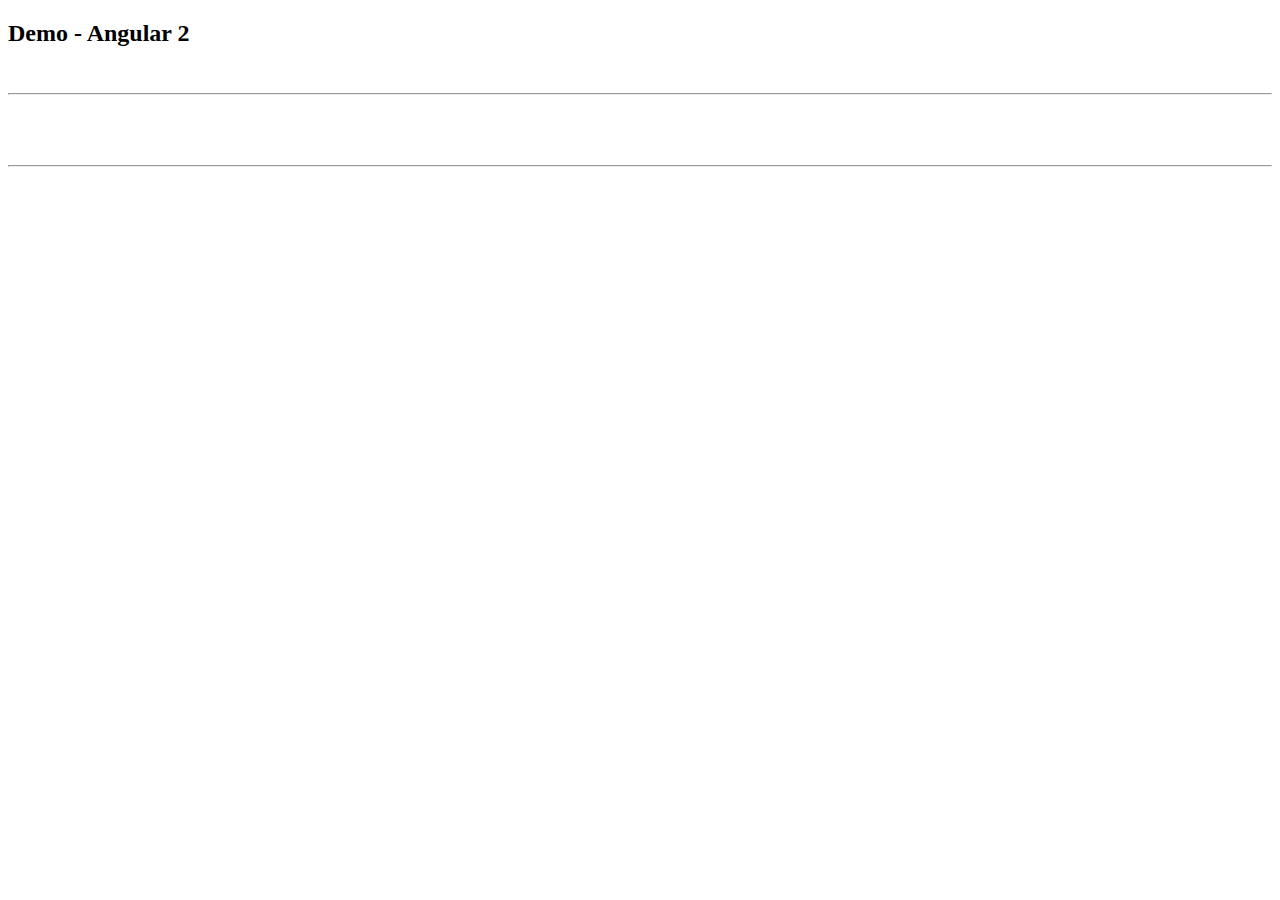
<file: index.html>
<!doctype html>
<html lang="en">
<head>
  <meta charset="utf-8">
  <title>MyApp</title>
  <base href="/">

  <meta name="viewport" content="width=device-width, initial-scale=1">
  <link rel="icon" type="image/x-icon" href="favicon.ico">
</head>
<body>
  <h2 class="page-title">Demo - Angular 2</h2>
  <depended-comboboxes></depended-comboboxes>
  <br/><hr/><br/><br/>
  <location-tree></location-tree>
  <br/><hr/><br/><br/>
</body>
</html>
</file>
